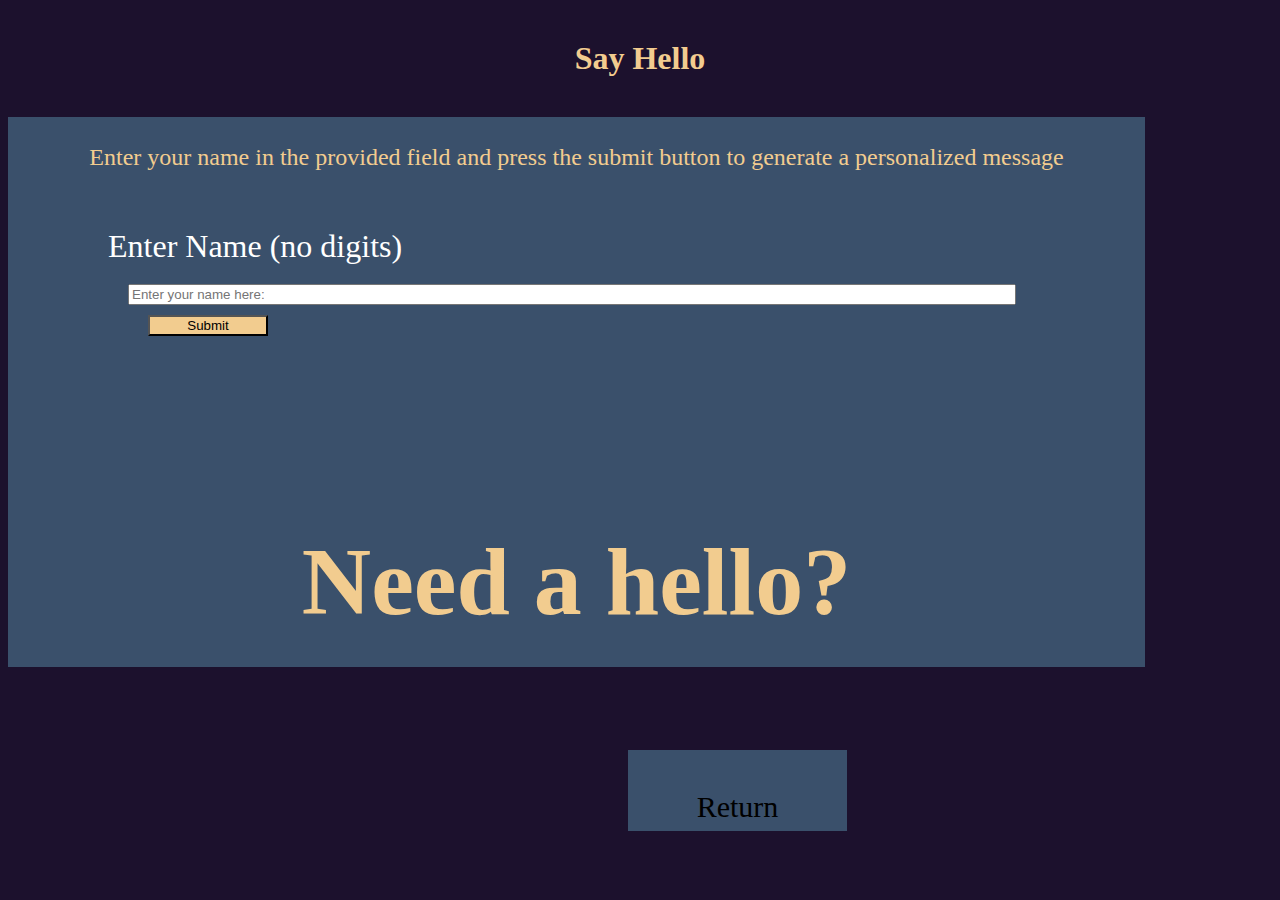
<file: pages/ch1.html>
<!doctype html>
<html lang="en">
  <head>
    <meta charset="utf-8">
    <meta name="viewport" content="width=device-width, initial-scale=1">
    <title>Bootstrap demo</title>
    <link href="https://cdn.jsdelivr.net/npm/bootstrap@5.3.0-alpha1/dist/css/bootstrap.min.css" rel="stylesheet" integrity="sha384-GLhlTQ8iRABdZLl6O3oVMWSktQOp6b7In1Zl3/Jr59b6EGGoI1aFkw7cmDA6j6gD" crossorigin="anonymous">
    <link rel="stylesheet" href="../css/style.css">
</head>
  <body>
    <h1>Say Hello</h1>
   


    <div class="container backgroundCanvas">
      <p class="helloInst">Enter your name in the provided field and press the submit button to generate a personalized message</p>
      <div class="row">
        <P class="sayHelloText">Enter Name (no digits)</P>
      </div>
      <div class="row inputBarHello">
        <input id="nameInput" type="text" class="nameEnter" placeholder="Enter your name here:">
      </div>
      <div class="row helloSubmitButtonPadding">
        <button id="helloSubmitBtn" type="button" class="btn helloSubmitButton">Submit</Submit>
      </div>
      <div id="helloReturn" class="row helloTextResponse">
        <h1>Need a hello?</h1>
      </div>
    </div>



   <div class="returnBtn">

    <a href="../index.html"><p>Return</p></a>
   </div>
    
    
      
      
    
    
    
    
    
    <script src="https://cdn.jsdelivr.net/npm/bootstrap@5.3.0-alpha1/dist/js/bootstrap.bundle.min.js" integrity="sha384-w76AqPfDkMBDXo30jS1Sgez6pr3x5MlQ1ZAGC+nuZB+EYdgRZgiwxhTBTkF7CXvN" crossorigin="anonymous"></script>
    <script src="../script/Ch1.js"></script>
</body>
</html>
</file>
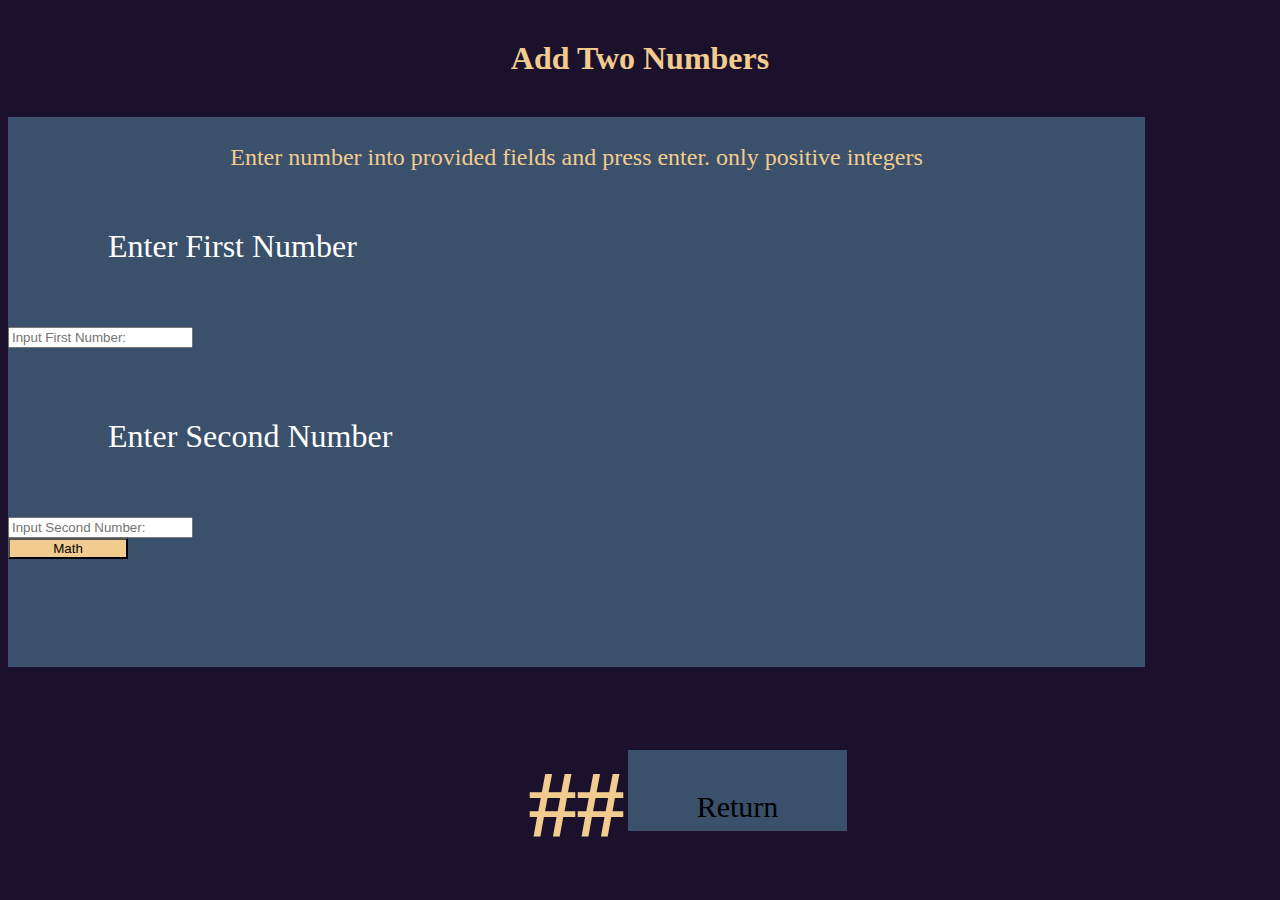
<file: pages/ch2.html>
<!doctype html>
<html lang="en">
  <head>
    <meta charset="utf-8">
    <meta name="viewport" content="width=device-width, initial-scale=1">
    <title>Bootstrap demo</title>
    <link href="https://cdn.jsdelivr.net/npm/bootstrap@5.3.0-alpha1/dist/css/bootstrap.min.css" rel="stylesheet" integrity="sha384-GLhlTQ8iRABdZLl6O3oVMWSktQOp6b7In1Zl3/Jr59b6EGGoI1aFkw7cmDA6j6gD" crossorigin="anonymous">
    <link rel="stylesheet" href="../css/style.css">
</head>
  <body>
    <h1>Add Two Numbers</h1>
   
    
      <div class="container-fluid backgroundCanvas">
        <p class="helloInst">Enter number into provided fields and press enter. only positive integers </p>

        <div class="row">
          <div class="col-5"><P class="sayHelloText">Enter First Number</P></div>
          <div class="col-7"><input id="addInputOne" type="text" class="numberFieldOne" placeholder="Input First Number:"></div>
        </div>
        <div class="row">
          <div class="col-5"><P class="sayHelloText">Enter Second Number</P></div>
          <div class="col-4"><input id="addInputTwo" type="text" class="numberFieldOne" placeholder="Input Second Number:"></div>
          <div class="col-3">
            <button id="addSubmitBtn" type="button" class="btn helloSubmitButton">Math</Submit>
          </div>
        </div>

        <div id="addReturn" class="row helloTextResponse">
          <h1>##</h1>
        </div>


      </div>
    
    
      <div class="returnBtn">

        <a href="../index.html"><p>Return</p></a>
       </div>
        
    
    
    <script src="https://cdn.jsdelivr.net/npm/bootstrap@5.3.0-alpha1/dist/js/bootstrap.bundle.min.js" integrity="sha384-w76AqPfDkMBDXo30jS1Sgez6pr3x5MlQ1ZAGC+nuZB+EYdgRZgiwxhTBTkF7CXvN" crossorigin="anonymous"></script>
    <script src="../script/Ch2.js"></script>
</body>
</html>
</file>
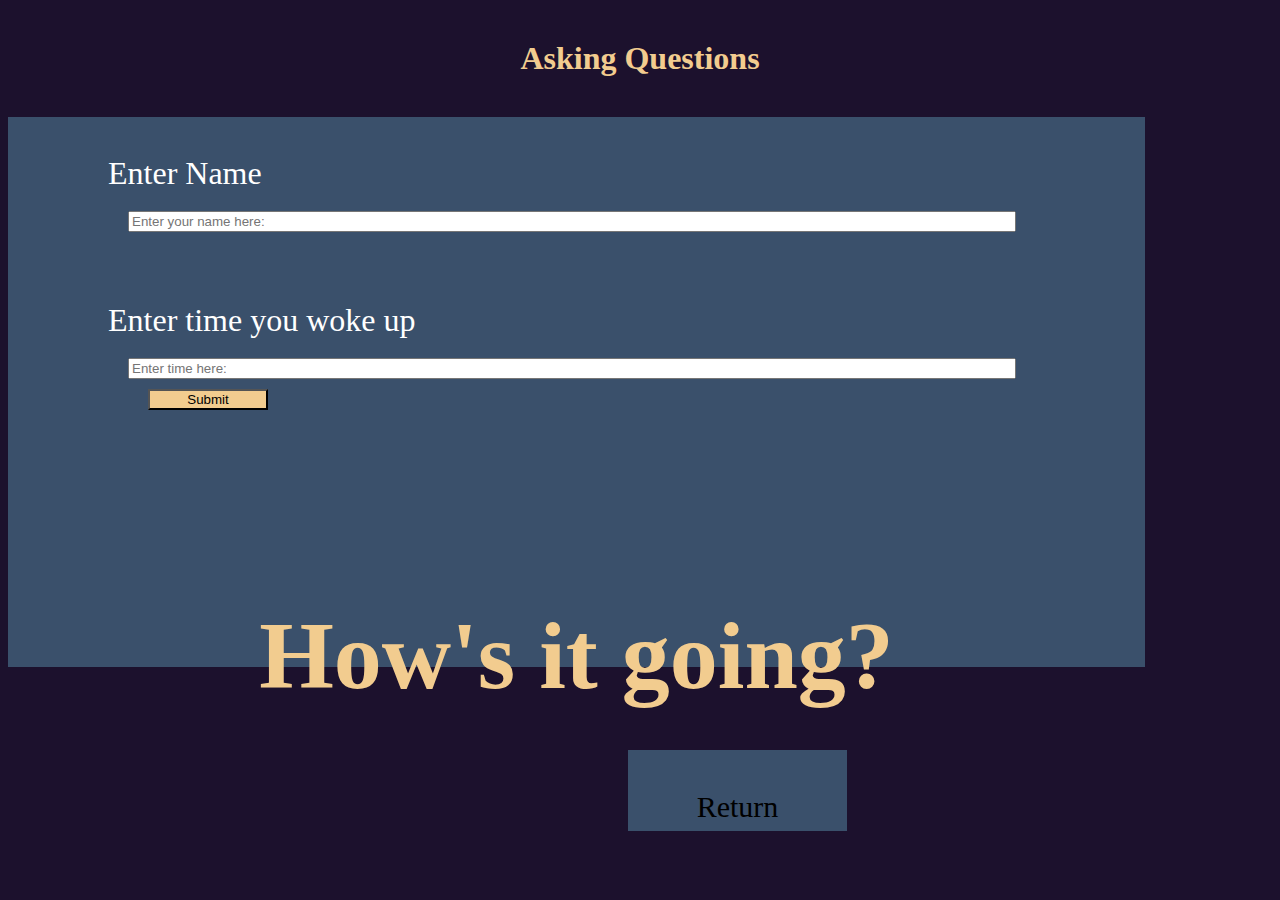
<file: pages/ch3.html>
<!doctype html>
<html lang="en">
  <head>
    <meta charset="utf-8">
    <meta name="viewport" content="width=device-width, initial-scale=1">
    <title>Bootstrap demo</title>
    <link href="https://cdn.jsdelivr.net/npm/bootstrap@5.3.0-alpha1/dist/css/bootstrap.min.css" rel="stylesheet" integrity="sha384-GLhlTQ8iRABdZLl6O3oVMWSktQOp6b7In1Zl3/Jr59b6EGGoI1aFkw7cmDA6j6gD" crossorigin="anonymous">
    <link rel="stylesheet" href="../css/style.css">
</head>
  <body>
    <h1>Asking Questions</h1>
   
      
    <div class="container backgroundCanvas">
      <div class="row">
        <P class="sayHelloText">Enter Name</P>
      </div>
      <div class="row inputBarHello">
        <input id="askingInputOne" type="text" class="nameEnter" placeholder="Enter your name here:">
      </div>
      <div class="row">
        <P class="sayHelloText">Enter time you woke up</P>
      </div>
      <div class="row inputBarHello">
        <input id="askingInputTwo" type="text" class="nameEnter" placeholder="Enter time here:">
      </div>
      <div class="row helloSubmitButtonPadding">
        <button id="questionSubmitBtn" type="button" class="btn helloSubmitButton">Submit</Submit>
      </div>
      <div id="helloReturn" class="row helloTextResponse">
        <h1>How's it going?</h1>
      </div>

      <div class="returnBtn">

        <a href="../index.html"><p>Return</p></a>
       </div>
        
      
    
    
    
    
    
    <script src="https://cdn.jsdelivr.net/npm/bootstrap@5.3.0-alpha1/dist/js/bootstrap.bundle.min.js" integrity="sha384-w76AqPfDkMBDXo30jS1Sgez6pr3x5MlQ1ZAGC+nuZB+EYdgRZgiwxhTBTkF7CXvN" crossorigin="anonymous"></script>
    <script src="../script/Ch3.js"></script>
</body>
</html>
</file>
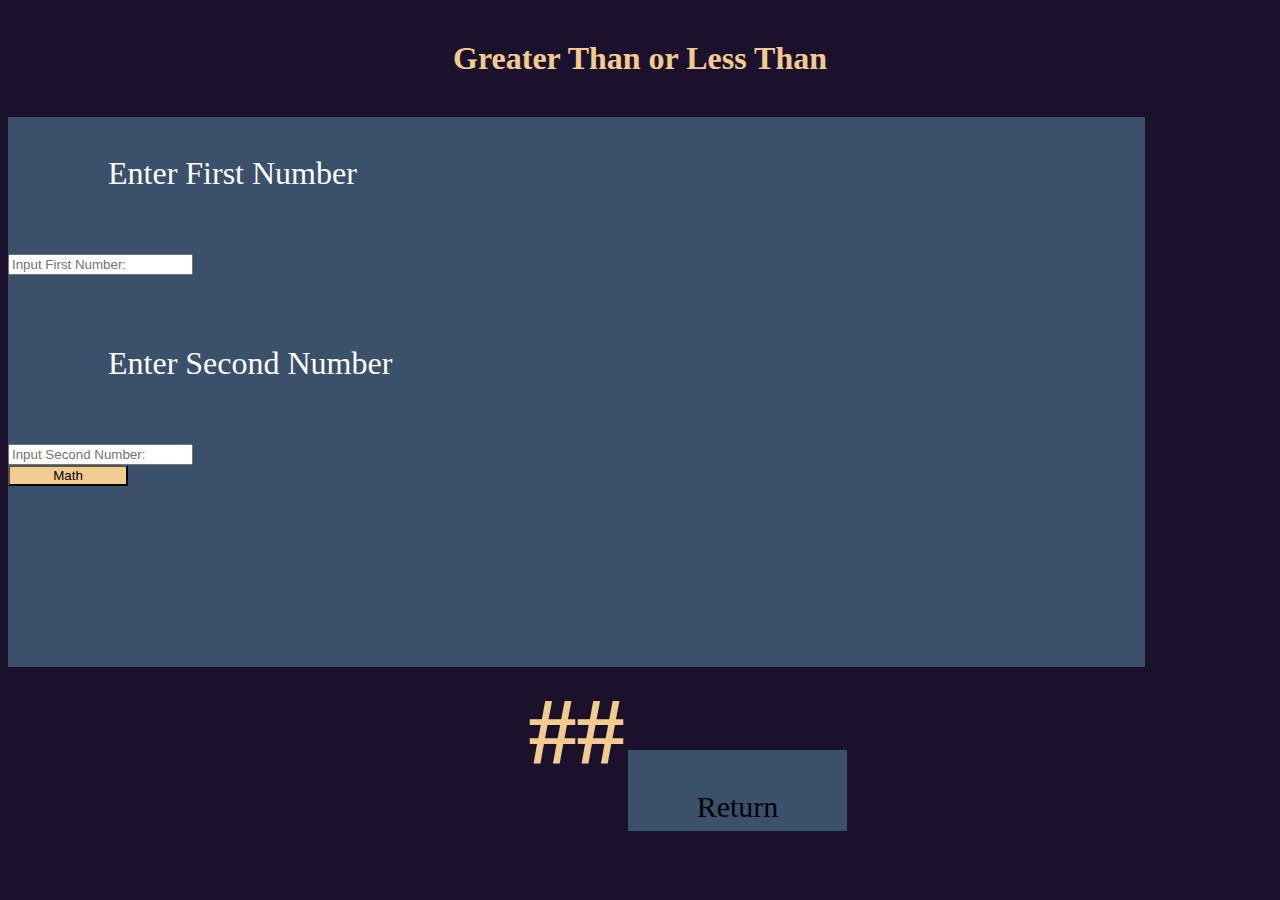
<file: pages/ch4.html>
<!doctype html>
<html lang="en">
  <head>
    <meta charset="utf-8">
    <meta name="viewport" content="width=device-width, initial-scale=1">
    <title>Bootstrap demo</title>
    <link href="https://cdn.jsdelivr.net/npm/bootstrap@5.3.0-alpha1/dist/css/bootstrap.min.css" rel="stylesheet" integrity="sha384-GLhlTQ8iRABdZLl6O3oVMWSktQOp6b7In1Zl3/Jr59b6EGGoI1aFkw7cmDA6j6gD" crossorigin="anonymous">
    <link rel="stylesheet" href="../css/style.css">
</head>
  <body>
    <h1>Greater Than or Less Than</h1>
    
    
      
      
    <div class="container-fluid backgroundCanvas">

      <div class="row">
        <div class="col-5"><P class="sayHelloText">Enter First Number</P></div>
        <div class="col-7"><input id="addInputOne" type="text" class="numberFieldOne" placeholder="Input First Number:"></div>
      </div>
      <div class="row">
        <div class="col-5"><P class="sayHelloText">Enter Second Number</P></div>
        <div class="col-4"><input id="addInputTwo" type="text" class="numberFieldOne" placeholder="Input Second Number:"></div>
        <div class="col-3">
          <button id="addSubmitBtn" type="button" class="btn helloSubmitButton">Math</Submit>
        </div>
      </div>

      <div id="addReturn" class="row helloTextResponse">
        <h1>##</h1>
      </div>


    </div>
    
    
    <div class="returnBtn">

      <a href="../index.html"><p>Return</p></a>
     </div>
      
    
    
    <script src="https://cdn.jsdelivr.net/npm/bootstrap@5.3.0-alpha1/dist/js/bootstrap.bundle.min.js" integrity="sha384-w76AqPfDkMBDXo30jS1Sgez6pr3x5MlQ1ZAGC+nuZB+EYdgRZgiwxhTBTkF7CXvN" crossorigin="anonymous"></script>
    <script src="../script/Ch4.js"></script>
</body>
</html>
</file>
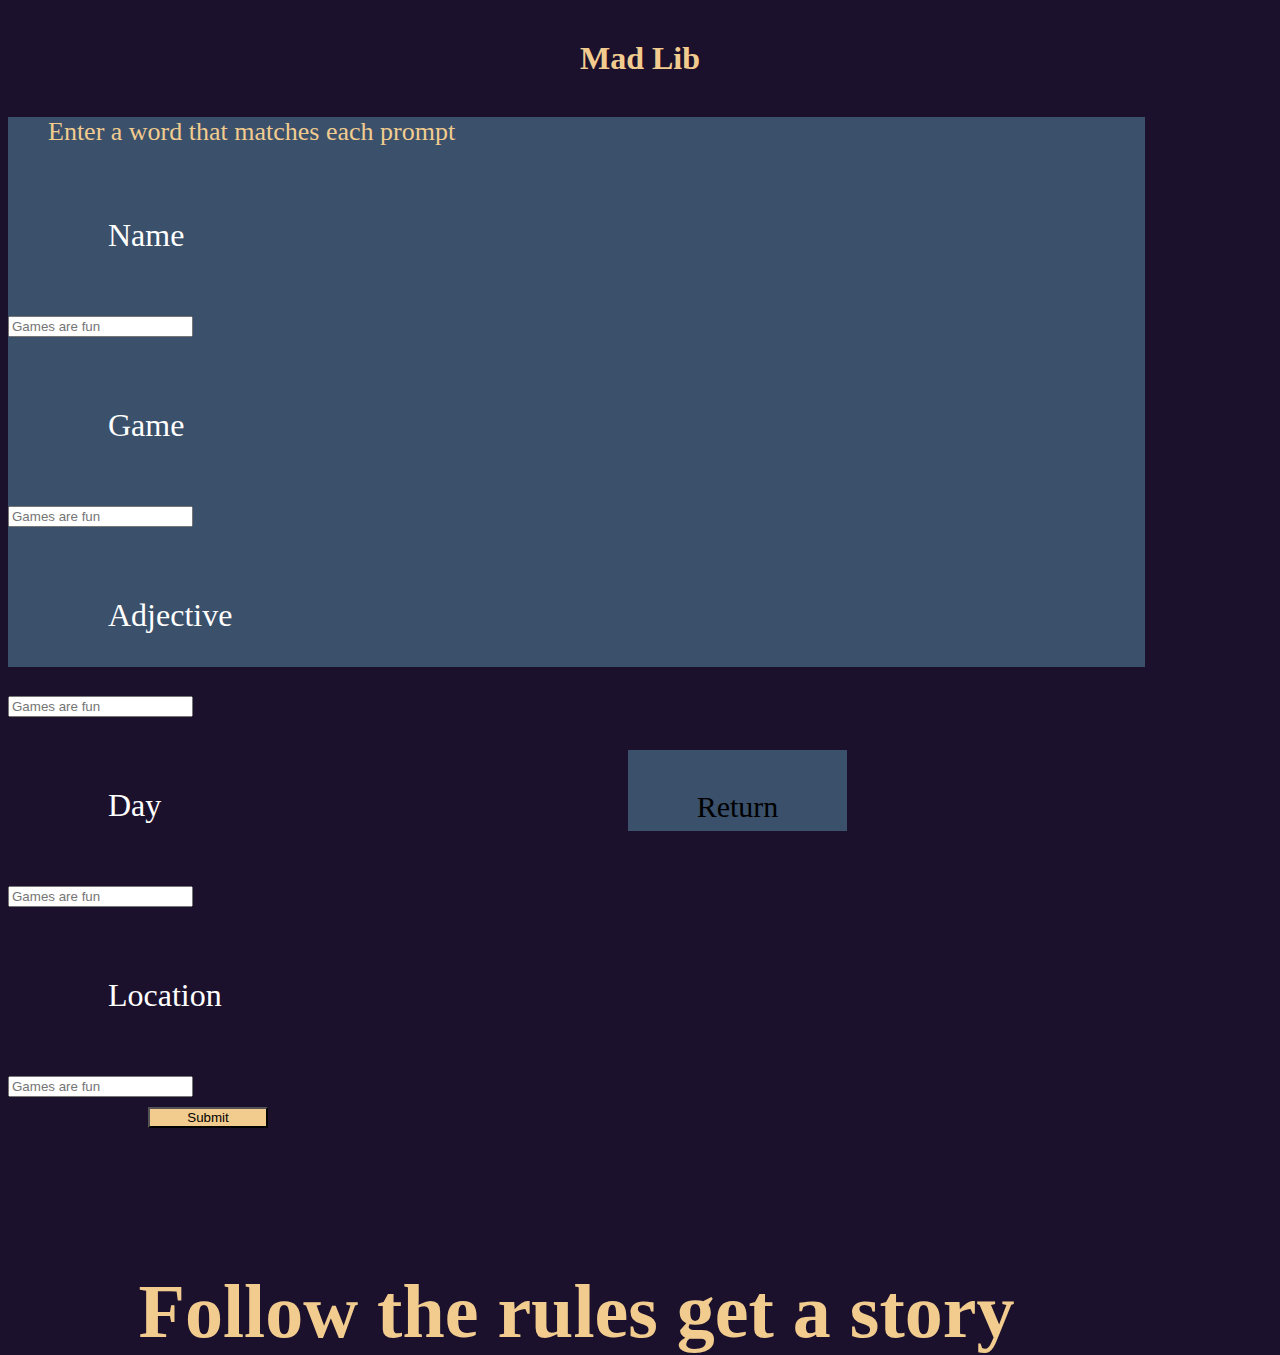
<file: pages/ch5.html>
<!doctype html>
<html lang="en">

<head>
  <meta charset="utf-8">
  <meta name="viewport" content="width=device-width, initial-scale=1">
  <title>Bootstrap demo</title>
  <link href="https://cdn.jsdelivr.net/npm/bootstrap@5.3.0-alpha1/dist/css/bootstrap.min.css" rel="stylesheet"
    integrity="sha384-GLhlTQ8iRABdZLl6O3oVMWSktQOp6b7In1Zl3/Jr59b6EGGoI1aFkw7cmDA6j6gD" crossorigin="anonymous">
  <link rel="stylesheet" href="../css/style.css">
</head>

<body>
  <h1>Mad Lib</h1>


  <div class="container-fluid backgroundCanvas">

    <div class="row">
      <div class="col-6">
        <p class="madLibText" >Enter a word that matches each prompt</p>

        <div class="row">
          <div class="col-5">
            <P class="sayHelloText">Name</P>
          </div>
          <div class="col-5"><input id="madLibName" type="text" class="numberFieldOne" placeholder="Games are fun">
          </div>
        </div>
        <div class="row">
          <div class="col-5">
            <P class="sayHelloText">Game</P>
          </div>
          <div class="col-5"><input id="madLibGame" type="text" class="numberFieldOne" placeholder="Games are fun">
          </div>
        </div>
        <div class="row">
          <div class="col-5">
            <P class="sayHelloText">Adjective</P>
          </div>
          <div class="col-5"><input id="madLibAdj" type="text" class="numberFieldOne" placeholder="Games are fun"></div>
        </div>
        <div class="row">
          <div class="col-5">
            <P class="sayHelloText">Day</P>
          </div>
          <div class="col-5"><input id="madLibDay" type="text" class="numberFieldOne" placeholder="Games are fun"></div>
        </div>
        <div class="row">
          <div class="col-5">
            <P class="sayHelloText">Location</P>
          </div>
          <div class="col-5"><input id="madLibLoc" type="text" class="numberFieldOne" placeholder="Games are fun"></div>

        </div>
        <div class="row">
          <div class="row helloSubmitButtonPadding">
            <button id="helloSubmitBtn" type="button" class="btn helloSubmitButton">Submit</Submit>
          </div>

        </div>

      </div>
      <div class="col-6">
        <div id="helloReturn" class="row madLibTextResponse">
          <h1>Follow the rules get a story</h1>
        </div>

      </div>
    </div>

    <!-- <div class="row">
      <h1>Enter a word that matches each prompt</h1>
        </div>
        <div class="row">
          <div class="col-2"><P class="sayHelloText">Game</P></div>
          <div class="col-4"><input id="addInputOne" type="text" class="numberFieldOne" placeholder="Input First Number:"></div>
        </div>
        <div class="row">
          <div class="col-2"><P class="sayHelloText">Game</P></div>
          <div class="col-4"><input id="addInputOne" type="text" class="numberFieldOne" placeholder="Input First Number:"></div>
        </div>
        <div class="row">
          <div class="col-2"><P class="sayHelloText">Game</P></div>
          <div class="col-4"><input id="addInputOne" type="text" class="numberFieldOne" placeholder="Input First Number:"></div>
        </div>
        <div class="row">
          <div class="col-2"><P class="sayHelloText">Game</P></div>
          <div class="col-4"><input id="addInputOne" type="text" class="numberFieldOne" placeholder="Input First Number:"></div>
        </div>
        <div class="row">
          <div class="col-2"><P class="sayHelloText">Game</P></div>
          <div class="col-4"><input id="addInputOne" type="text" class="numberFieldOne" placeholder="Input First Number:"></div>
        </div> -->

  </div>



  <div class="returnBtn">

    <a href="../index.html">
      <p>Return</p>
    </a>
  </div>


  <script src="https://cdn.jsdelivr.net/npm/bootstrap@5.3.0-alpha1/dist/js/bootstrap.bundle.min.js"
    integrity="sha384-w76AqPfDkMBDXo30jS1Sgez6pr3x5MlQ1ZAGC+nuZB+EYdgRZgiwxhTBTkF7CXvN"
    crossorigin="anonymous"></script>
  <script src="../script/Ch5.js"></script>
</body>

</html>
</file>
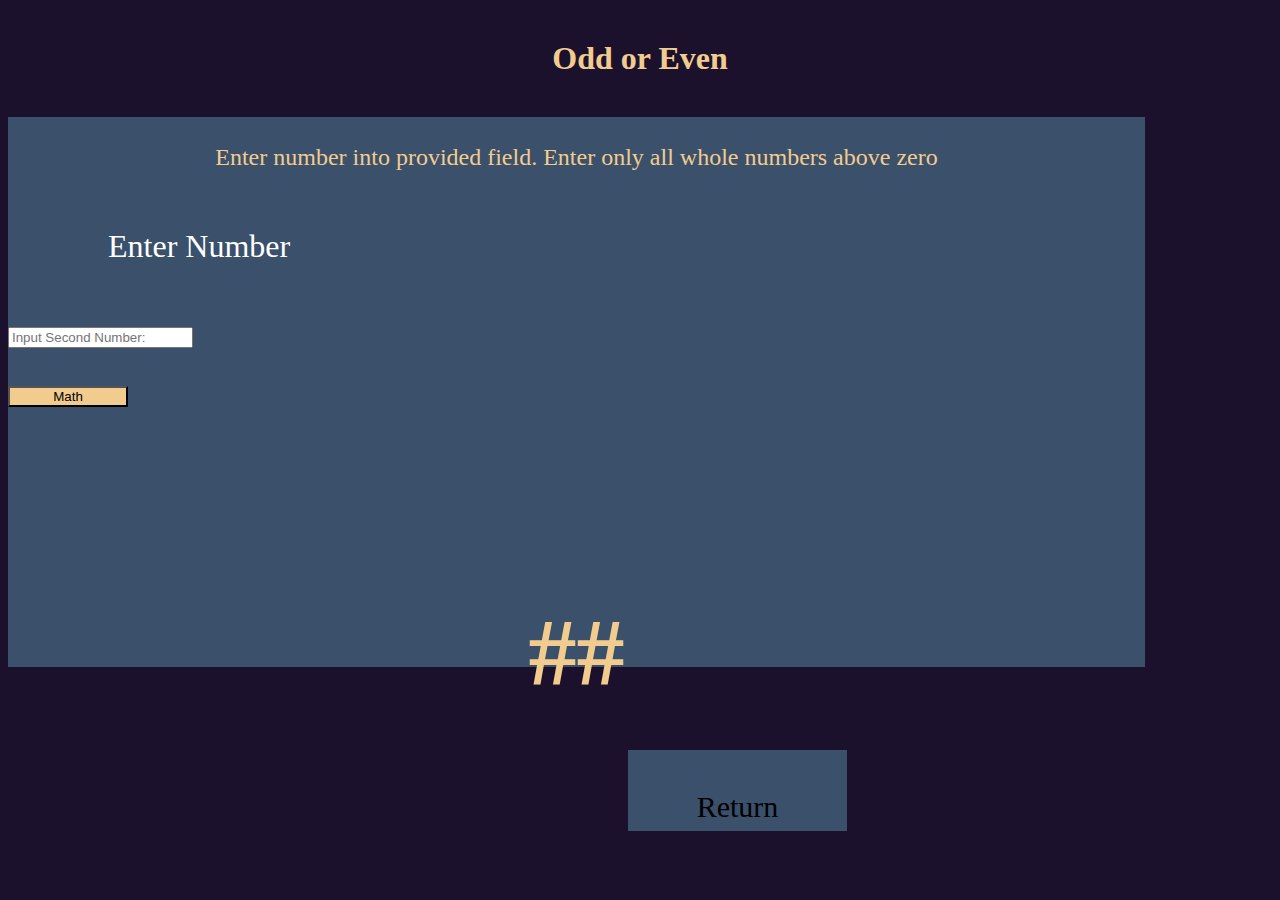
<file: pages/ch6.html>
<!doctype html>
<html lang="en">
  <head>
    <meta charset="utf-8">
    <meta name="viewport" content="width=device-width, initial-scale=1">
    <title>Bootstrap demo</title>
    <link href="https://cdn.jsdelivr.net/npm/bootstrap@5.3.0-alpha1/dist/css/bootstrap.min.css" rel="stylesheet" integrity="sha384-GLhlTQ8iRABdZLl6O3oVMWSktQOp6b7In1Zl3/Jr59b6EGGoI1aFkw7cmDA6j6gD" crossorigin="anonymous">
    <link rel="stylesheet" href="../css/style.css">
</head>
  <body>
    <h1>Odd or Even</h1>
    
    
      
    <div class="container-fluid backgroundCanvas">
      <p class="helloInst">Enter number into provided field. Enter only all whole numbers above zero</p>

     
      <div class="row">
        <div class="col-5"><P class="sayHelloText">Enter Number</P></div>
        <div class="col-4"><input id="numInput" type="text" class="numberFieldOne" placeholder="Input Second Number:"></div>
        <div class="col-3">
          <button id="addSubmitBtn" type="button" class="btn ooESubmitButton">Math</Submit>
        </div>
      </div>

      <div id="addReturn" class="row helloTextResponse">
        <h1>##</h1>
      </div>


    </div>
    
    <div class="returnBtn">

      <a href="../index.html"><p>Return</p></a>
     </div>
      
    
    
    
    <script src="https://cdn.jsdelivr.net/npm/bootstrap@5.3.0-alpha1/dist/js/bootstrap.bundle.min.js" integrity="sha384-w76AqPfDkMBDXo30jS1Sgez6pr3x5MlQ1ZAGC+nuZB+EYdgRZgiwxhTBTkF7CXvN" crossorigin="anonymous"></script>
    <script src="../script/Ch6.js"></script>
</body>
</html>
</file>
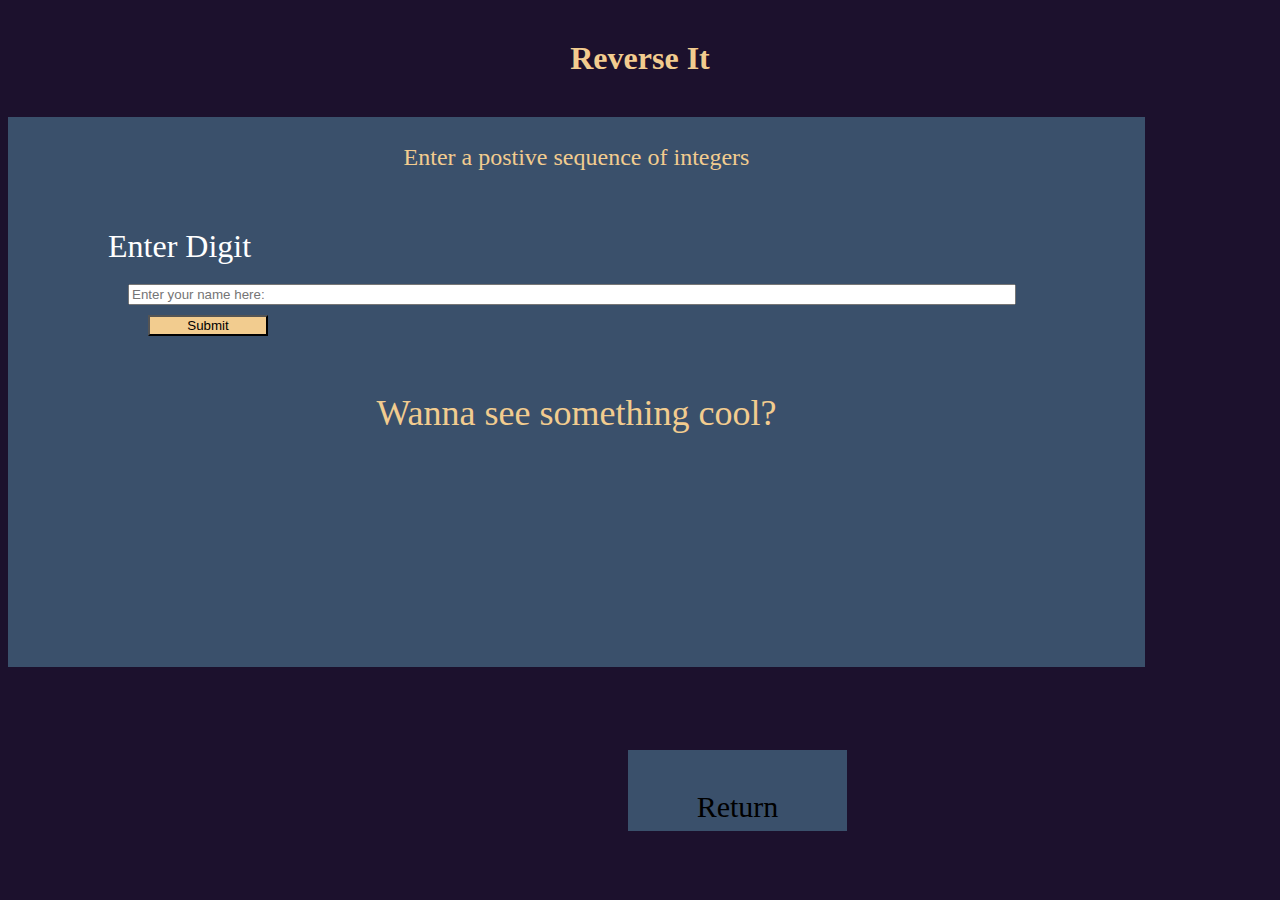
<file: pages/ch7.html>
<!doctype html>
<html lang="en">
  <head>
    <meta charset="utf-8">
    <meta name="viewport" content="width=device-width, initial-scale=1">
    <title>Bootstrap demo</title>
    <link href="https://cdn.jsdelivr.net/npm/bootstrap@5.3.0-alpha1/dist/css/bootstrap.min.css" rel="stylesheet" integrity="sha384-GLhlTQ8iRABdZLl6O3oVMWSktQOp6b7In1Zl3/Jr59b6EGGoI1aFkw7cmDA6j6gD" crossorigin="anonymous">
    <link rel="stylesheet" href="../css/style.css">
</head>
  <body>
    <h1>Reverse It</h1>
    

    
      
      
    <div class="container backgroundCanvas">
      <p class="helloInst">Enter a postive sequence of integers </p>
      <div class="row">
        <P class="sayHelloText">Enter Digit</P>
      </div>
      <div class="row inputBarHello">
        <input id="numInput" type="text" class="nameEnter" placeholder="Enter your name here:">
      </div>
      <div class="row helloSubmitButtonPadding">
        <button id="helloSubmitBtn" type="button" class="btn helloSubmitButton">Submit</Submit>
      </div>
      <div id="helloReturn" class="row reverseTextResponse">
        <p>Wanna see something cool?</p>
      </div>
    </div>
    
    <div class="returnBtn">

      <a href="../index.html"><p>Return</p></a>
     </div>
      
    
    
    
    <script src="https://cdn.jsdelivr.net/npm/bootstrap@5.3.0-alpha1/dist/js/bootstrap.bundle.min.js" integrity="sha384-w76AqPfDkMBDXo30jS1Sgez6pr3x5MlQ1ZAGC+nuZB+EYdgRZgiwxhTBTkF7CXvN" crossorigin="anonymous"></script>
    <script src="../script/Ch7.js"></script>
</body>
</html>
</file>
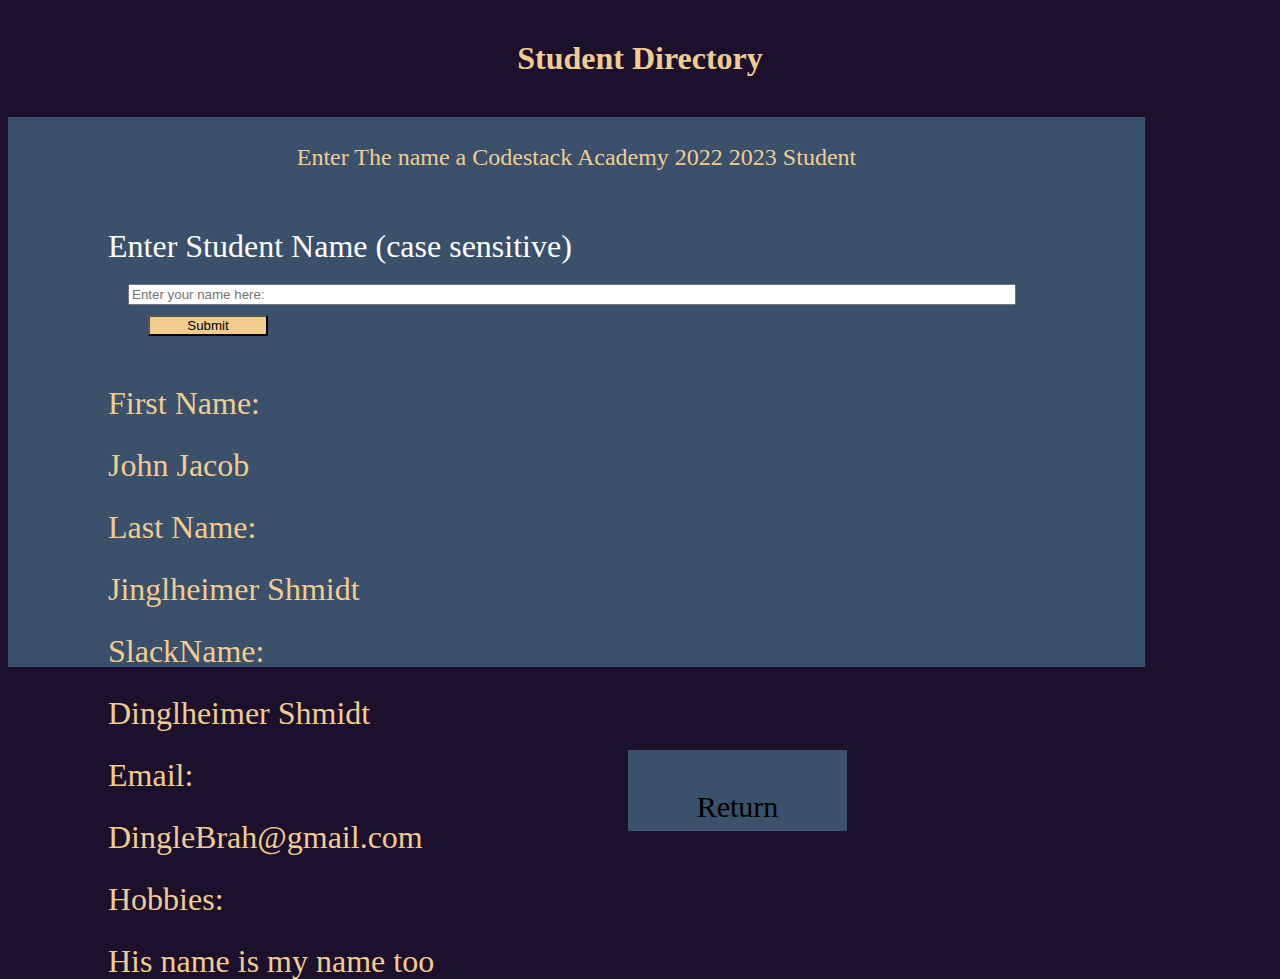
<file: pages/ch8.html>
<!doctype html>
<html lang="en">
  <head>
    <meta charset="utf-8">
    <meta name="viewport" content="width=device-width, initial-scale=1">
    <title>Bootstrap demo</title>
    <link href="https://cdn.jsdelivr.net/npm/bootstrap@5.3.0-alpha1/dist/css/bootstrap.min.css" rel="stylesheet" integrity="sha384-GLhlTQ8iRABdZLl6O3oVMWSktQOp6b7In1Zl3/Jr59b6EGGoI1aFkw7cmDA6j6gD" crossorigin="anonymous">
    <link rel="stylesheet" href="../css/style.css">
</head>
  <body>
    <h1>Student Directory</h1>
   
    
    <div class="container backgroundCanvas">
      <p class="helloInst">Enter The name a Codestack Academy 2022 2023 Student</p>
      <div class="row">
        <P class="sayHelloText">Enter Student Name (case sensitive)</P>
      </div>
      <div class="row inputBarHello">
        <input id="nameInput" type="text" class="nameEnter" placeholder="Enter your name here:">
      </div>
      <div class="row helloSubmitButtonPadding">
        <button id="helloSubmitBtn" type="button" class="btn helloSubmitButton">Submit</Submit>
      </div>
      <div  class="row directoryResponse">
        <div class="row">
          <div class="col-2"> </div>
          <div class="col-2">
              <p>First Name:</p>
          </div>
          <div class="col-5">
            <P id="helloReturn">John Jacob</P>
          </div>
        </div>
        <div class="row">
          <div class="col-2"> </div>
          <div class="col-2">
              <p>Last Name:</p>
          </div>
          <div class="col-5">
            <P id="lastNameReturn">Jinglheimer Shmidt</P>
          </div>
        </div>
        <div class="row">
          <div class="col-2"> </div>
          <div class="col-2">
              <p>SlackName:</p>
          </div>
          <div class="col-5">
            <P id="slackNameReturn">Dinglheimer Shmidt</P>
          </div>
        </div>
        <div class="row">
          <div class="col-2"> </div>
          <div class="col-2">
              <p>Email:</p>
          </div>
          <div class="col-5">
            <P id="emailReturn">DingleBrah@gmail.com</P>
          </div>
        </div>
        <div class="row">
          <div class="col-2"> </div>
          <div class="col-2">
              <p>Hobbies:</p>
          </div>
          <div class="col-5">
            <P id="hobbiesReturn">His name is my name too</P>
          </div>
        </div>





      </div>
    </div>
      
    <div class="returnBtn">

      <a href="../index.html"><p>Return</p></a>
     </div>
      
    
    
    
    
    <script src="https://cdn.jsdelivr.net/npm/bootstrap@5.3.0-alpha1/dist/js/bootstrap.bundle.min.js" integrity="sha384-w76AqPfDkMBDXo30jS1Sgez6pr3x5MlQ1ZAGC+nuZB+EYdgRZgiwxhTBTkF7CXvN" crossorigin="anonymous"></script>
    <script src="../script/Ch8.js"></script>
</body>
</html>
</file>
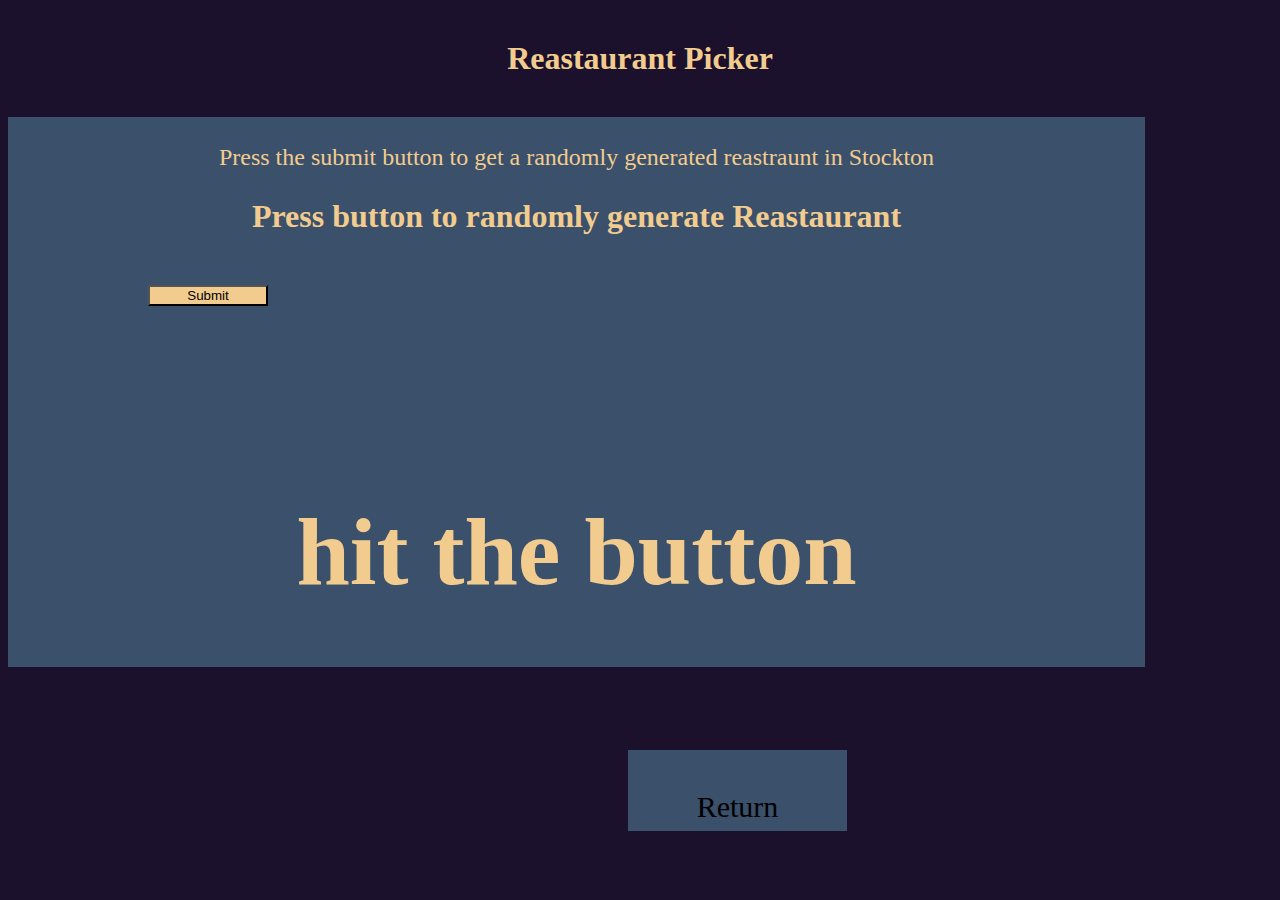
<file: pages/ch9.html>
<!doctype html>
<html lang="en">
  <head>
    <meta charset="utf-8">
    <meta name="viewport" content="width=device-width, initial-scale=1">
    <title>Bootstrap demo</title>
    <link href="https://cdn.jsdelivr.net/npm/bootstrap@5.3.0-alpha1/dist/css/bootstrap.min.css" rel="stylesheet" integrity="sha384-GLhlTQ8iRABdZLl6O3oVMWSktQOp6b7In1Zl3/Jr59b6EGGoI1aFkw7cmDA6j6gD" crossorigin="anonymous">
    <link rel="stylesheet" href="../css/style.css">
</head>
  <body>
    <h1>Reastaurant Picker</h1>
   
    
      
      <div class="container-fluid backgroundCanvas">
        <p class="helloInst">Press the submit button to get a randomly generated reastraunt in Stockton</p>

        <h1>Press button to randomly generate Reastaurant</h1>
        <div class="row helloSubmitButtonPadding">
          <button id="helloSubmitBtn" type="button" class="btn helloSubmitButton">Submit</Submit>
        </div>
        <div id="helloReturn" class="row helloTextResponse">
          <h1>hit the button</h1>
        </div>
      </div>
      

      
    
      <div class="returnBtn">

        <a href="../index.html"><p>Return</p></a>
       </div>
        
    
    
    
    <script src="https://cdn.jsdelivr.net/npm/bootstrap@5.3.0-alpha1/dist/js/bootstrap.bundle.min.js" integrity="sha384-w76AqPfDkMBDXo30jS1Sgez6pr3x5MlQ1ZAGC+nuZB+EYdgRZgiwxhTBTkF7CXvN" crossorigin="anonymous"></script>
    <script src="../script/Ch9.js"></script>
</body>
</html>
</file>
<file: css/style.css>
body {
    background-color: #1C112D;
    color: #F2CC8F
    ;
}

h1 {
    margin-top: 40px;
    text-align: center;
    margin-bottom: 40px;
}


.backgroundCanvas {
    background-color: #3A506B;
    height: 550px;
    width: 1137px;
    
}

.homeButtons {

    width: 219px;
    height: 71px;
    background-color: #BACCF3;
    text-align: center;
    Padding-top: 20px;
    
}

a:link { 
    color: black;
    text-decoration: none; 
}


a:visited { 
    color: black;
    text-decoration: none; 
}


a:hover { 
    text-decoration: none; 
}


a:active { 
    text-decoration: none; 
}



.btnOne {
    position: absolute;
    left: 350px;
    top: 230px;
}

.btntwo {
    position: absolute;
    left: 620px;
    top: 230px;
}

.btnThree {
    position: absolute;
    left: 890px;
    top: 230px;
}

.btnFour {
    position: absolute;
    left: 350px;
    top: 370px;
}

.btnFive {
    position: absolute;
    left: 620px;
    top: 370px;
}

.btnSix {
    position: absolute;
    left: 890px;
    top: 370px;
}
.btnSeven{
    position: absolute;
    left: 350px;
    top: 510px;
}
.btnEight {
    position: absolute;
    left: 620px;
    top: 510px;
}

.btnNine{
    position: absolute;
    left: 890px;
    top: 510px;
}

.returnBtn {
    position: absolute;
width: 219px;
height: 71px;
left: 628px;
top: 750px;
text-align: center;
Padding-top: 10px;
background: #3A506B;
font-size: 30px;

}

 


.sayHelloText {
    font-size: 40px;
    padding-left: 100px;
    padding-top: 50px;
    color: white;
    font-family: 'JetBrains Mono';
font-style: normal;
font-weight: 400;
font-size: 32px;
line-height: 12px;
}

.nameEnter {
    width: 880px;
    
}

.inputBarHello {
    padding-left: 120px;
}

.helloSubmitButton {
    width: 120px;
    background-color: #F2CC8F;
}

.helloSubmitButtonPadding {
    padding-left: 140px;
    padding-top: 10px;
}
.helloTextResponse {
    padding-top: 150px;
    justify-content: center;
    font-size: 48px;
}




.numberFieldOne {
    margin-top: 43px;
}



.madLibText {
    font-size: 26px;
    margin-top: 30px;
    margin-left: 40px;
    
}

.ooESubmitButton {
   
    width: 120px;
    background-color: #F2CC8F;
    margin-top: 38px;
}

.directoryResponse {
    line-height: 30px;
    font-size: 32px;
    padding-top: 20px;
    margin-left: 100px;

}

.helloInst {
    text-align: center;
    font-size: 24px;
    line-height: 1px;
    padding-top: 40px;
}


.madLibTextResponse {
    padding-top: 100px;
    font-size: 38px;
}

.reverseTextResponse {
    text-align: center;
    font-size: 36px;
    padding-top: 20px;

}
</file>
